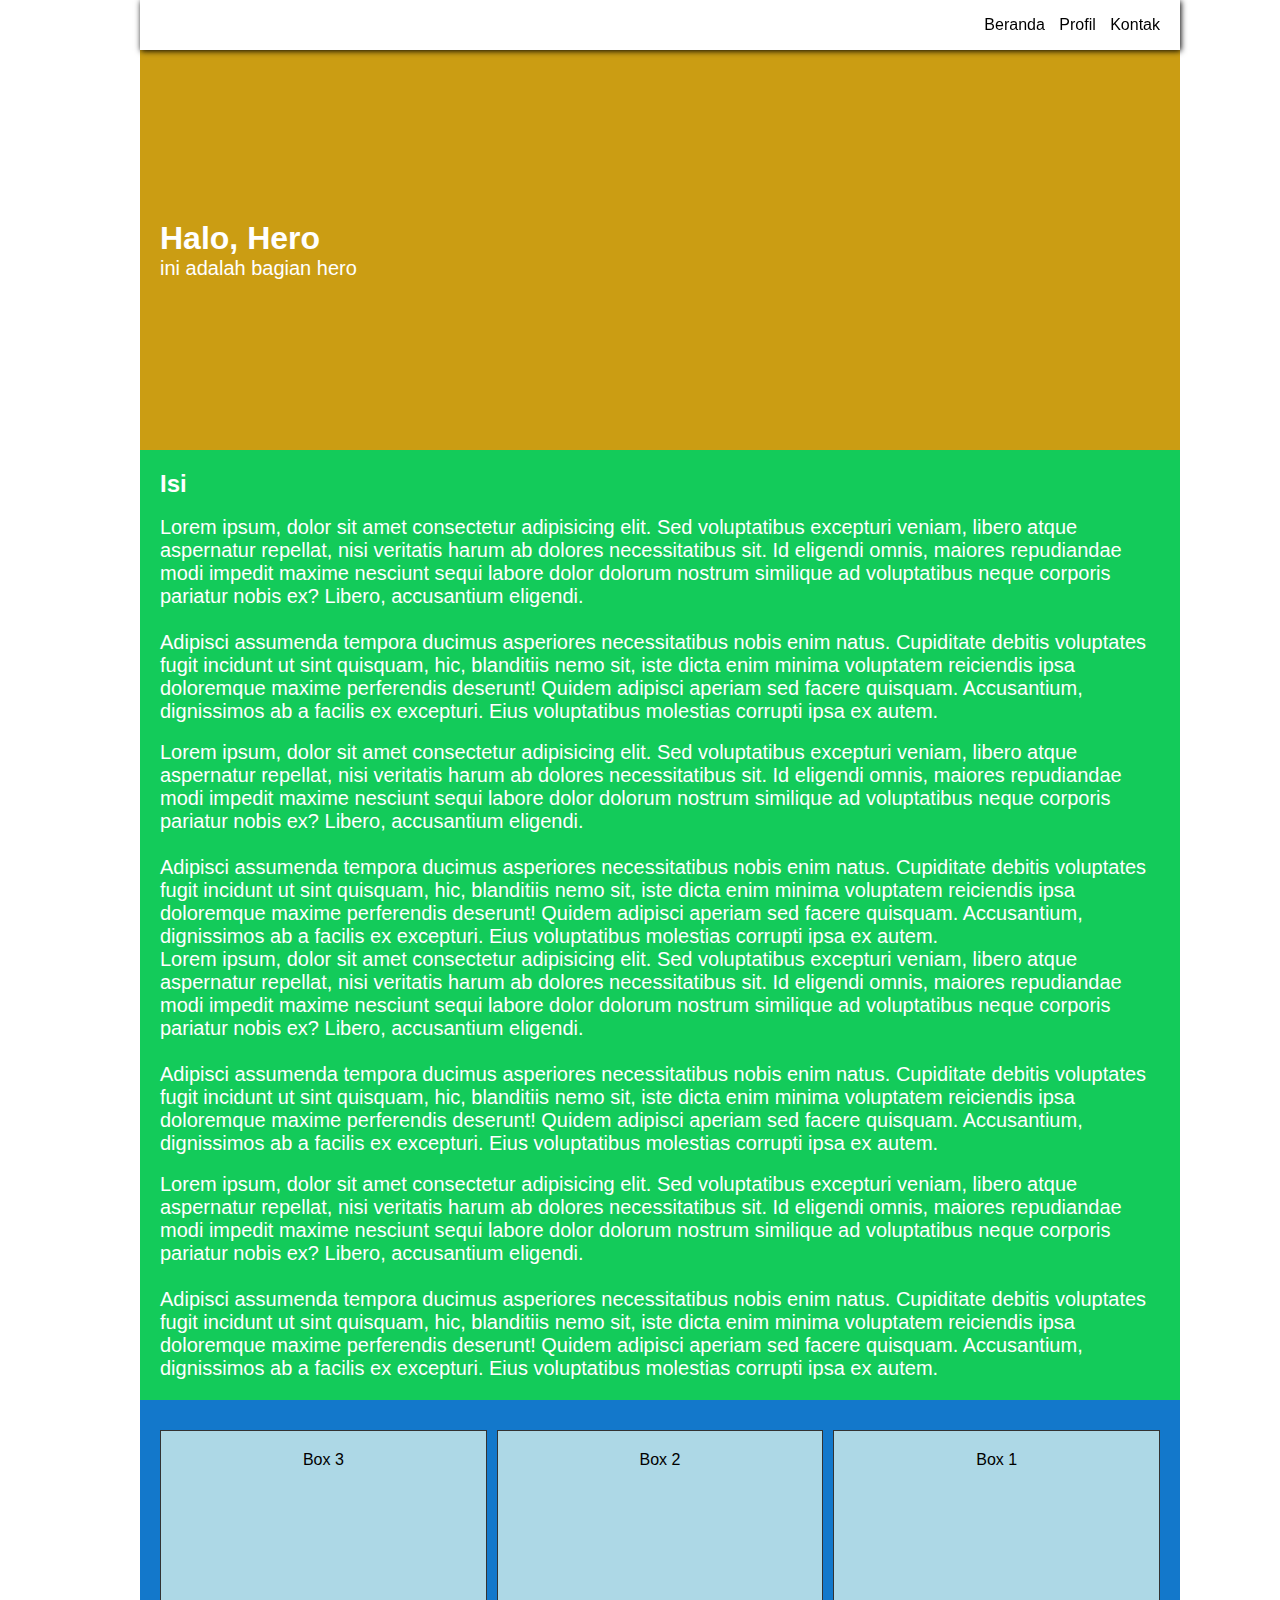
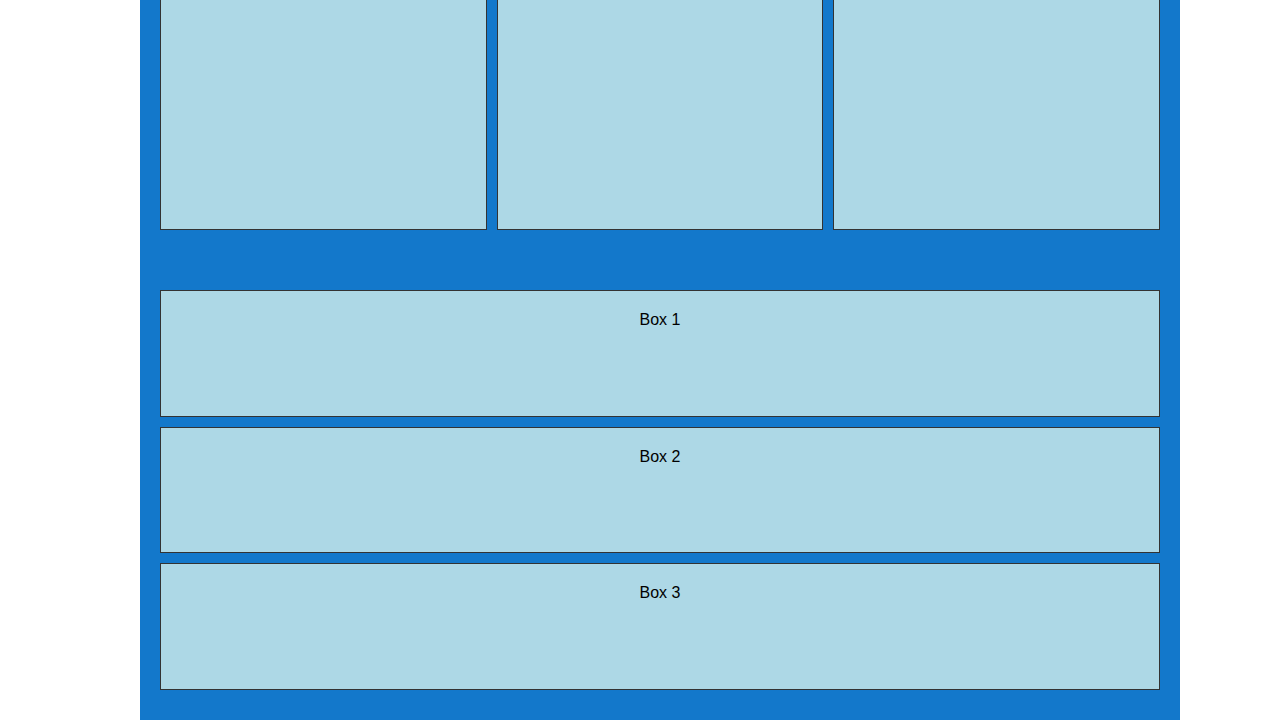
<file: index.html>
<!DOCTYPE html>
<html lang="en">
<head>
    <meta charset="UTF-8">
    <meta name="viewport" content="width=device-width, initial-scale=1.0">
    <title>Latihan Posisi</title>
    <link rel="stylesheet" href="style.css">
</head>
<body>
    <div class="container">
        <div class="card">
            <!-- <h2>Test</h2> -->
            <ul>
                <li>Beranda</li>
                <li>Profil</li>
                <li>Kontak</li>
            </ul>
        </div>
        <div class="card">
            <h1>Halo, Hero</h1>
            <p>ini adalah bagian hero</p>
        </div>
        <div class="card">
            <h2>Isi</h2><br>
            <p>Lorem ipsum, dolor sit amet consectetur adipisicing elit. Sed voluptatibus excepturi veniam, libero atque aspernatur repellat, nisi veritatis harum ab dolores necessitatibus sit. Id eligendi omnis, maiores repudiandae modi impedit maxime nesciunt sequi labore dolor dolorum nostrum similique ad voluptatibus neque corporis pariatur nobis ex? Libero, accusantium eligendi. <br><br> Adipisci assumenda tempora ducimus asperiores necessitatibus nobis enim natus. Cupiditate debitis voluptates fugit incidunt ut sint quisquam, hic, blanditiis nemo sit, iste dicta enim minima voluptatem reiciendis ipsa doloremque maxime perferendis deserunt! Quidem adipisci aperiam sed facere quisquam. Accusantium, dignissimos ab a facilis ex excepturi. Eius voluptatibus molestias corrupti ipsa ex autem.</p><br>
            <p>Lorem ipsum, dolor sit amet consectetur adipisicing elit. Sed voluptatibus excepturi veniam, libero atque aspernatur repellat, nisi veritatis harum ab dolores necessitatibus sit. Id eligendi omnis, maiores repudiandae modi impedit maxime nesciunt sequi labore dolor dolorum nostrum similique ad voluptatibus neque corporis pariatur nobis ex? Libero, accusantium eligendi. <br><br> Adipisci assumenda tempora ducimus asperiores necessitatibus nobis enim natus. Cupiditate debitis voluptates fugit incidunt ut sint quisquam, hic, blanditiis nemo sit, iste dicta enim minima voluptatem reiciendis ipsa doloremque maxime perferendis deserunt! Quidem adipisci aperiam sed facere quisquam. Accusantium, dignissimos ab a facilis ex excepturi. Eius voluptatibus molestias corrupti ipsa ex autem.</p>
            <p>Lorem ipsum, dolor sit amet consectetur adipisicing elit. Sed voluptatibus excepturi veniam, libero atque aspernatur repellat, nisi veritatis harum ab dolores necessitatibus sit. Id eligendi omnis, maiores repudiandae modi impedit maxime nesciunt sequi labore dolor dolorum nostrum similique ad voluptatibus neque corporis pariatur nobis ex? Libero, accusantium eligendi. <br><br> Adipisci assumenda tempora ducimus asperiores necessitatibus nobis enim natus. Cupiditate debitis voluptates fugit incidunt ut sint quisquam, hic, blanditiis nemo sit, iste dicta enim minima voluptatem reiciendis ipsa doloremque maxime perferendis deserunt! Quidem adipisci aperiam sed facere quisquam. Accusantium, dignissimos ab a facilis ex excepturi. Eius voluptatibus molestias corrupti ipsa ex autem.</p><br>
            <p>Lorem ipsum, dolor sit amet consectetur adipisicing elit. Sed voluptatibus excepturi veniam, libero atque aspernatur repellat, nisi veritatis harum ab dolores necessitatibus sit. Id eligendi omnis, maiores repudiandae modi impedit maxime nesciunt sequi labore dolor dolorum nostrum similique ad voluptatibus neque corporis pariatur nobis ex? Libero, accusantium eligendi. <br><br> Adipisci assumenda tempora ducimus asperiores necessitatibus nobis enim natus. Cupiditate debitis voluptates fugit incidunt ut sint quisquam, hic, blanditiis nemo sit, iste dicta enim minima voluptatem reiciendis ipsa doloremque maxime perferendis deserunt! Quidem adipisci aperiam sed facere quisquam. Accusantium, dignissimos ab a facilis ex excepturi. Eius voluptatibus molestias corrupti ipsa ex autem.</p>
        </div>

        <div class="card">
            <div class="box">Box 1</div>
            <div class="box">Box 2</div>
            <div class="box">Box 3</div>
        </div>
        <div class="card">
            <div class="box">Box 1</div>
            <div class="box">Box 2</div>
            <div class="box">Box 3</div>
        </div>
    </div>
    
</body>
</html>
</file>
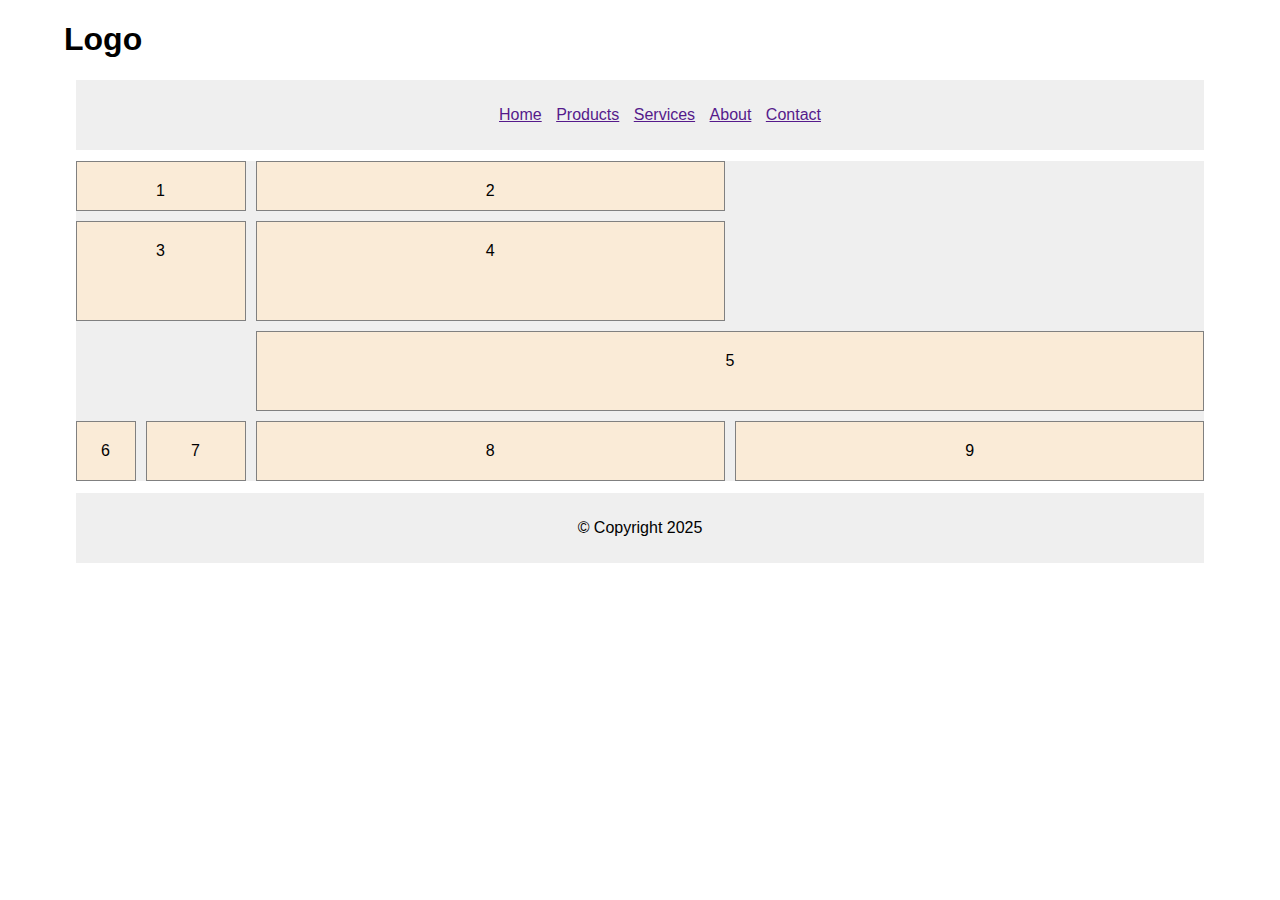
<file: grid.html>
<!DOCTYPE html>
<html lang="en">
<head>
    <meta charset="UTF-8">
    <meta name="viewport" content="width=device-width, initial-scale=1.0">
    <title>Grid</title>
    <link rel="stylesheet" href="grid.css">
</head>
<body>
    <div id="header">
        <h1>Logo</h1>
        <div id="nav">
        <ul>
            <li><a href="">Home</a></li>
            <li><a href="">Products</a></li>
            <li><a href="">Services</a></li>
            <li><a href="">About</a></li>
            <li><a href="">Contact</a></li>
        </ul>
        </div>
    </div>

    <div class="grid-container">
        <div class="grid-item item1">1</div>
        <div class="grid-item item2">2</div>
        <div class="grid-item item3">3</div>
        <div class="grid-item item4">4</div>
        <div class="grid-item item5">5</div>
        <div class="grid-item item6">6</div>
        <div class="grid-item item7">7</div>
        <div class="grid-item item8">8</div>
        <div class="grid-item item9">9</div>
    </div>

    <div id="footer">
        <p>&copy; Copyright 2025</p>
    </div>
</body>
</html>
</file>
<file: style.css>
*{
    margin: 0;
    padding: 0;
}
body{font-family: 'Gill Sans', 'Gill Sans MT', Calibri, 'Trebuchet MS', sans-serif;}
.container{
    /* display: flex; */
    width: 1000px;
    height:auto;
    /* border: 2px solid black; */
    margin: auto;
}

.card{
    width: inherit;
    /* height: 200px; */
    color: white;
    display: flex;
    flex-direction: column;
    justify-content: center;
    padding: 0 20px;
}
.card:first-of-type{
    background-color: rgb(255, 255, 255);
    height: 50px;
    position: fixed;
    box-shadow: 1px 1px 6px black;
    z-index: 10;
    color: black;
    text-align: right;
}
.card:nth-of-type(2){
    background-color: rgb(203, 157, 19);
    height: 400px;
    position: relative;
    top: 50px;
}
.card:nth-of-type(3){
    position: relative;
    top: 50px;
    background-color: rgb(19, 203, 90);
    height: auto;
    padding-top: 20px;
    padding-bottom: 20px;
}
.card:nth-of-type(4){
    background-color: rgb(19, 120, 203);
    color: black;
    position: relative;
    height: 400px;
    top: 50px;
    display: flex;
    flex-direction:row-reverse;
    gap: 10px;
    padding-top: 30px;
    padding-bottom: 30px;
}
.card:last-of-type{
    background-color: rgb(19, 120, 203);
    color: black;
    position: relative;
    height: 400px;
    top: 50px;
    display: flex;
    flex-direction:column;
    gap: 10px;
    padding-top: 30px;
    padding-bottom: 30px;
}

.card ul li{display: inline; margin-left: 10px;}
.card p{font-size: 20px;}


.box {
      background-color: lightblue;
      padding: 20px;
      text-align: center;
      border: 1px solid #333;
      flex: 1; /* Supaya ukurannya fleksibel */
    }
</file>
<file: grid.css>
body {
  width: 90%;
  margin: 0 auto;
  font-family: Arial;
}

#nav, #footer {
  background-color: #efefef;
  padding: 10px;
  margin: 1%;
  text-align: center;
}

li {
  display: inline;
  padding: 5px;
}

/* grid elements */

.grid-container {
  display: grid;
  /* justify-content: space-evenly; */
  /* change the width for each column */
  grid-template-columns: 60px 100px auto;
  grid-template-rows: 50px 100px 80px;
  /* column-gap: 10px; */
  /* row-gap: 10px; */
  gap: 10px 10px;
  background-color: #efefef;
  margin: 1%;
}

.grid-item {
  background-color: antiquewhite;
  border: 1px solid grey;
  padding: 20px;
  text-align: center;
}

.item1 {
  grid-column-start: 1;
  grid-column-end: 3;
}

.item3 {
  grid-column-start: 1;
  grid-column-end: 3;
}
.item5 {
  grid-column-start: 3;
  grid-column-end: 5;
}
</file>
